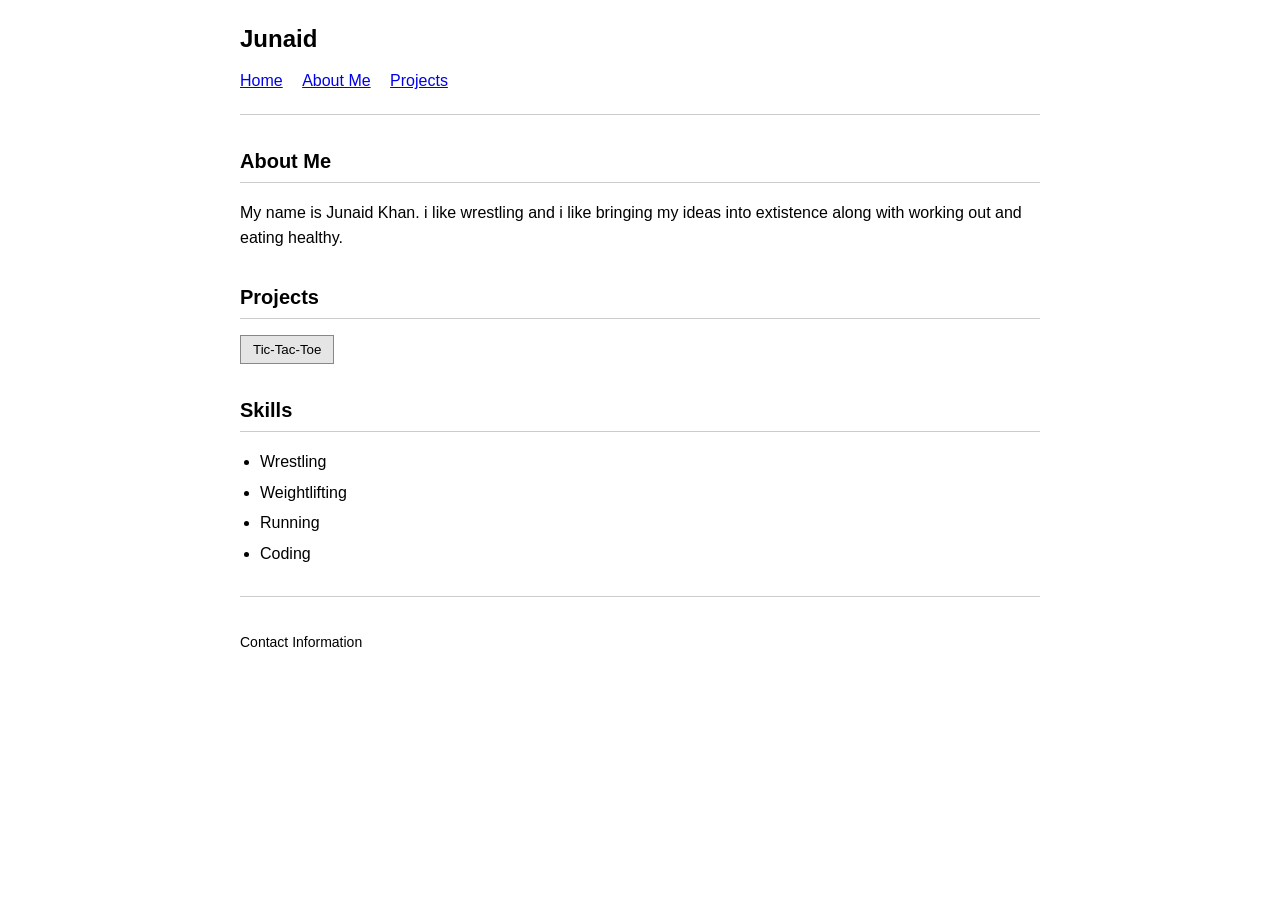
<file: Portfolio/index.html>
<!DOCTYPE html>
<html>
<head>
    <title>Junaid Khan | Portfolio</title>
    <link rel="stylesheet" href="style.css">
</head>

<body>
    <header>
        <h1>Junaid</h1>
        <nav>
            <a href="#">Home</a>
            <a href="#about-me">About Me</a>
            <a href="#projects">Projects</a>
        </nav>
    </header>
    <section id="about-me">
        <h1>About Me</h1>
        <p>My name is Junaid Khan. i like wrestling and i like bringing my ideas into extistence along with working out and eating healthy.</p>
    </section>
    <section id="projects">
        <h1>Projects</h1>
        <a>
        <a href="tic-tac-toe.html"><button> Tic-Tac-Toe</button></a>
        <p></p>
    </section>
        <section id="skills">
        <h1>Skills</h1>
        <ul>
            <li>Wrestling</li>
            <li>Weightlifting</li>
            <li>Running</li>
            <li>Coding</li>
        </ul>
    </section>
    <footer>
        <p>Contact Information</p>
        <p></p>
    </footer>
</body>

</html>
</file>
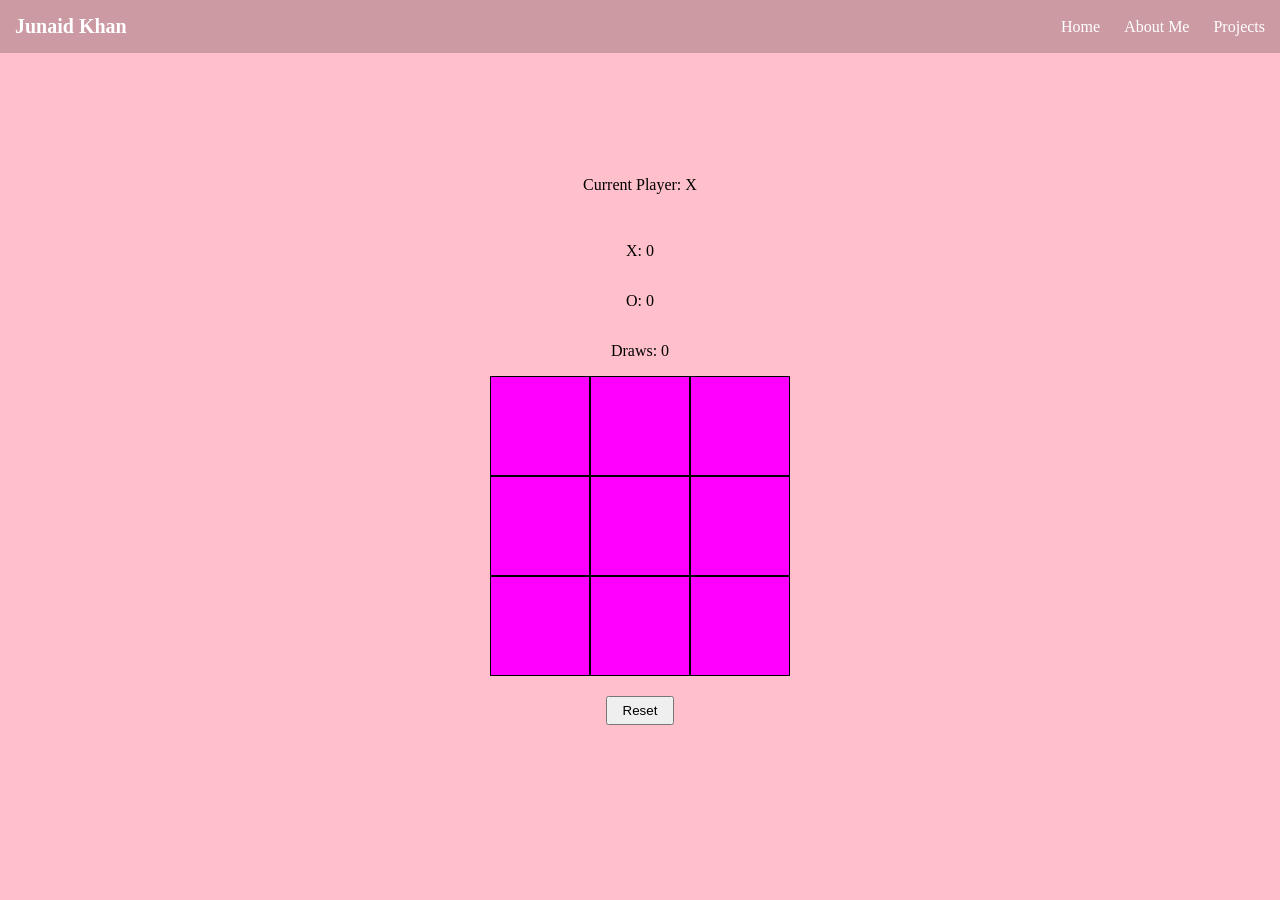
<file: Portfolio/tic-tac-toe.html>
<!DOCTYPE html>
<html>
  <head>
    <meta charset="utf-8">
    <title>Junaid Khan | Tic Tac Toe</title>
    <link rel="stylesheet" href="./tic-tac-toe.css">
  </head>
  <body>
    <main>
      <header>
        <h1>Junaid Khan</h1>
        <nav>
            <a href="index.html">Home</a>
            <a href="index.html#about-me">About Me</a>
            <a href="index.html#projects">Projects</a>
        </nav>
      </header>
      
      <div>Current Player: <span id="current-player">X</span></div>

          <!-- Message display for game status / draws -->
          <p id="message"></p>

          <!-- Scoreboard -->
          <p id="x-score">X: 0</p>
          <p id="o-score">O: 0</p>
          <p id="draw-score">Draws: 0</p>

      <div class="container">
        <div class="square"></div>
        <div class="square"></div>
        <div class="square"></div>
        <div class="square"></div>
        <div class="square"></div>
        <div class="square"></div>
        <div class="square"></div>
        <div class="square"></div>
        <div class="square"></div>
      </div>
      
      <button id="reset">Reset</button>
    </main>
    <script src="./tic-tac-toe.js"></script>
  </body>
</html>
</file>
<file: Portfolio/style.css>
body {
    font-family: Arial, sans-serif;
    margin: 20px auto;
    padding: 0 20px;
    max-width: 800px;
    background-color: #ffffff;
    color: #000000;
    line-height: 1.6;
}


header {
    background-color: transparent;
    padding: 0 0 20px 0;
    width: auto;
    position: static;
    display: block;
    box-shadow: none;
    border-bottom: 1px solid #ccc;
}

header h1 {
    color: #000000;
    font-size: 24px;
    margin: 0 0 10px 0;
}

nav a {
    color: #0000ee;
    text-decoration: underline;
    margin-right: 15px;
    margin-left: 0;
    font-size: 16px;
}

nav a:hover {
    color: #0000ee;
    text-decoration: underline;
}


section {
    max-width: 100%;
    margin: 30px 0;
    padding: 0;
    background: none;
    border-radius: 0;
    box-shadow: none;
}

section h1 {
    font-size: 20px;
    color: #000000;
    border-bottom: 1px solid #ccc;
    padding-bottom: 5px;
    margin-top: 0;
}

#skills ul {
    list-style-type: disc;
    padding-left: 20px;
}

#skills li {
    margin-bottom: 5px;
}

footer {
    text-align: left;
    padding: 20px 0 0 0;
    color: #000000;
    font-size: 14px;
    border-top: 1px solid #ccc;
}


button {
    border-radius: 0;
    background-color: #e5e5e5;
    color: #000000;
    font-weight: normal;
    border: 1px solid #888888;
    padding: 6px 12px;
    cursor: pointer;
}

button:hover {
    background-color: #cccccc;
}
</file>
<file: Portfolio/tic-tac-toe.css>
header {
    background-color: rgba(0, 0, 0, 0.2);
    padding: 15px;
    width: 100%;
    position: absolute;
    top: 0;
    left: 0;
    display: flex;
    justify-content: space-between;
    align-items: center;
    box-sizing: border-box;
}

header h1 {
    color: white;
    font-size: 20px;
    margin: 0;
}

nav a {
    color: white;
    text-decoration: none;
    margin-left: 20px;
    font-size: 16px;
}

nav a:hover {
    text-decoration: underline;
}

body {
  background-color: pink;
  display: flex;
  justify-content: center;
  align-items: center;
  height: 100vh;
  margin: 0;
}

main {
  display: flex;
  flex-direction: column;
  align-items: center;
}

.container {
  display: grid;
  grid-template-columns: repeat(3, 100px);
  grid-template-rows: repeat(3, 100px);
}

.container div {
  background-color: magenta;
  border: 1px solid black;
}

#reset {
  margin-top: 20px;
  padding: 5px 15px;
}
</file>
